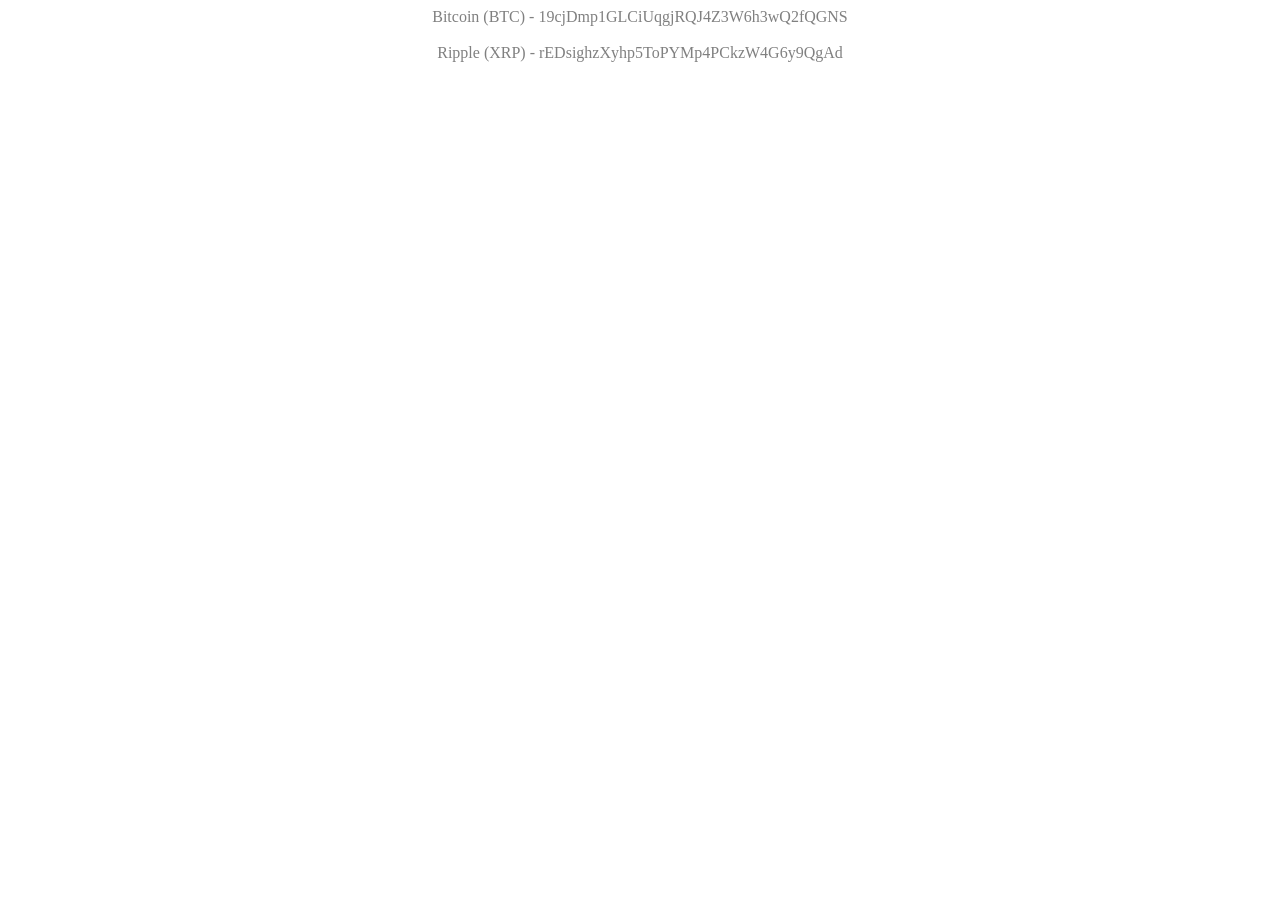
<file: template/crypto.html>
<body link="#808080">
<body vlink="#808080">
<font color='#808080'>
<body style="background-color:#000000; background:none transparent;">
<center>

Bitcoin (BTC) - 19cjDmp1GLCiUqgjRQJ4Z3W6h3wQ2fQGNS
<br><br>
Ripple (XRP) - rEDsighzXyhp5ToPYMp4PCkzW4G6y9QgAd
</file>
